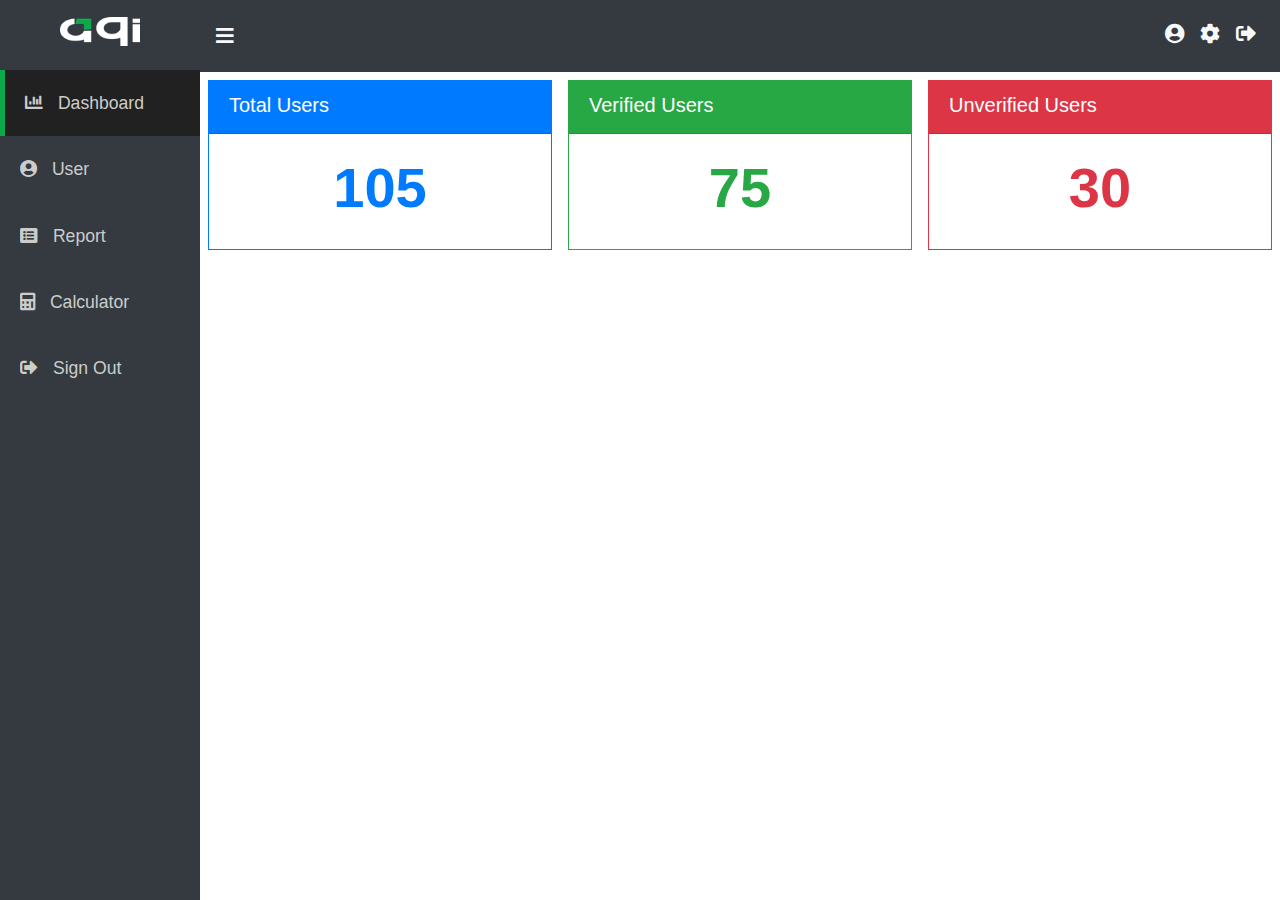
<file: index.html>
<!DOCTYPE html>
<html lang="en">

<head>
  <meta charset="UTF-8">
  <meta name="viewport" content="width=device-width, initial-scale=1.0">
  <title>Admin Panel</title>
  <link rel="stylesheet" href="https://stackpath.bootstrapcdn.com/bootstrap/4.5.0/css/bootstrap.min.css"/>
  <link rel="stylesheet" href="https://cdnjs.cloudflare.com/ajax/libs/font-awesome/5.14.0/css/all.min.css"/>
  <link rel="stylesheet" href="/static/style.css"/>
</head>

<body>
  <div class="main">
    <div class="navbar-side">
      <h6 class="py-3">
        <span class="icon icon_logo"><img src="/static/img/aqi_wtlogo.png"></span>
        <!-- <span class="link-text">AQI</span> -->
      </h6>
      <ul>
        <li><a href="#" class="link-active" title="Dashboard">
            <span class="icon"><i class="fas fa-chart-bar"></i></span>
            <span class="link-text">Dashboard</span>
          </a></li>
        <!-- <li>
          <a href="#" class="myBtn" data-toggle="collapse" data-target="#my-sub" title="Post" aria-expanded="false">
            <span class="icon"><i class="fas fa-list"></i></span>
            <span class="link-text">Post</span>
            <span class="ml-auto myCaret"></span>
          </a>
          <div id="my-sub" class="collapse bg-secondary">
            <a href="#" title="All Post">
              <span class="icon"><i class="fas fa-copy"></i></span>
              <span class="link-text">All Post</span>
            </a>
            <a href="#" title="Add Post">
              <span class="icon"><i class="fas fa-pen-fancy"></i></span>
              <span class="link-text">Add Post</span>
            </a>
          </div>
        </li> -->
        <li><a href="#" title="Profile">
            <span class="icon"><i class="fas fa-user-circle"></i></span>
            <span class="link-text">User</span>
          </a></li>
        <li><a href="#" title="Category">
            <span class="icon"><i class="fas fa-list-alt"></i></span>
            <span class="link-text">Report</span>
          </a></li>
        <li><a href="#" title="Comment">
            <span class="icon"><i class="fas fa-calculator"></i></span>
            <span class="link-text">Calculator</span>
          </a></li>
        <li><a href="#" title="Sign Out">
            <span class="icon"><i class="fas fa-sign-out-alt"></i></span>
            <span class="link-text">Sign Out</span>
          </a></li>
      </ul>
    </div>
    <div class="content">
      <nav class="navbar navbar-dark bg-dark py-3">

        <a href="#" id="navBtn">
          <span id="changeIcon" class="fa fa-bars text-light"></span>
        </a>

        <div class="d-flex rt_logo">
            <a class="nav-link text-light px-2" href="#"><i class="fas fa-user-circle"></i></a>
          <a class="nav-link text-light px-2" href="#"><i class="fas fa-cog"></i></a>
          <a class="nav-link text-light px-2" href="#"><i class="fas fa-sign-out-alt"></i></a>
        </div>
      </nav>
      <div class="container-fluid">
        <div class="row">
          <div class="col-lg-4 col-md-6 p-2">
            <div class="card border-primary rounded-0">
              <div class="card-header bg-primary rounded-0">
                <h5 class="card-title text-white mb-1">Total Users</h5>
              </div>
              <div class="card-body">
                <h1 class="display-4 font-weight-bold text-primary text-center">105</h1>
              </div>
            </div>
          </div>

          <div class="col-lg-4 col-md-6 p-2">
            <div class="card border-success rounded-0">
              <div class="card-header bg-success rounded-0">
                <h5 class="card-title text-white mb-1">Verified Users</h5>
              </div>
              <div class="card-body">
                <h1 class="display-4 font-weight-bold text-success text-center">75</h1>
              </div>
            </div>
          </div>

          <div class="col-lg-4 p-2">
            <div class="card border-danger rounded-0">
              <div class="card-header bg-danger rounded-0">
                <h5 class="card-title text-white mb-1">Unverified Users</h5>
              </div>
              <div class="card-body">
                <h1 class="display-4 font-weight-bold text-danger text-center">30</h1>
              </div>
            </div>
          </div>
        </div>
      </div>
    </div>
    <script src="https://cdnjs.cloudflare.com/ajax/libs/jquery/3.5.1/jquery.min.js"></script>
    <script src="https://cdn.jsdelivr.net/npm/popper.js@1.16.0/dist/umd/popper.min.js"></script>
    <script src="https://stackpath.bootstrapcdn.com/bootstrap/4.5.0/js/bootstrap.min.js"></script>
    <script src="/static/index.js"></script>
</body>

</html>
</file>
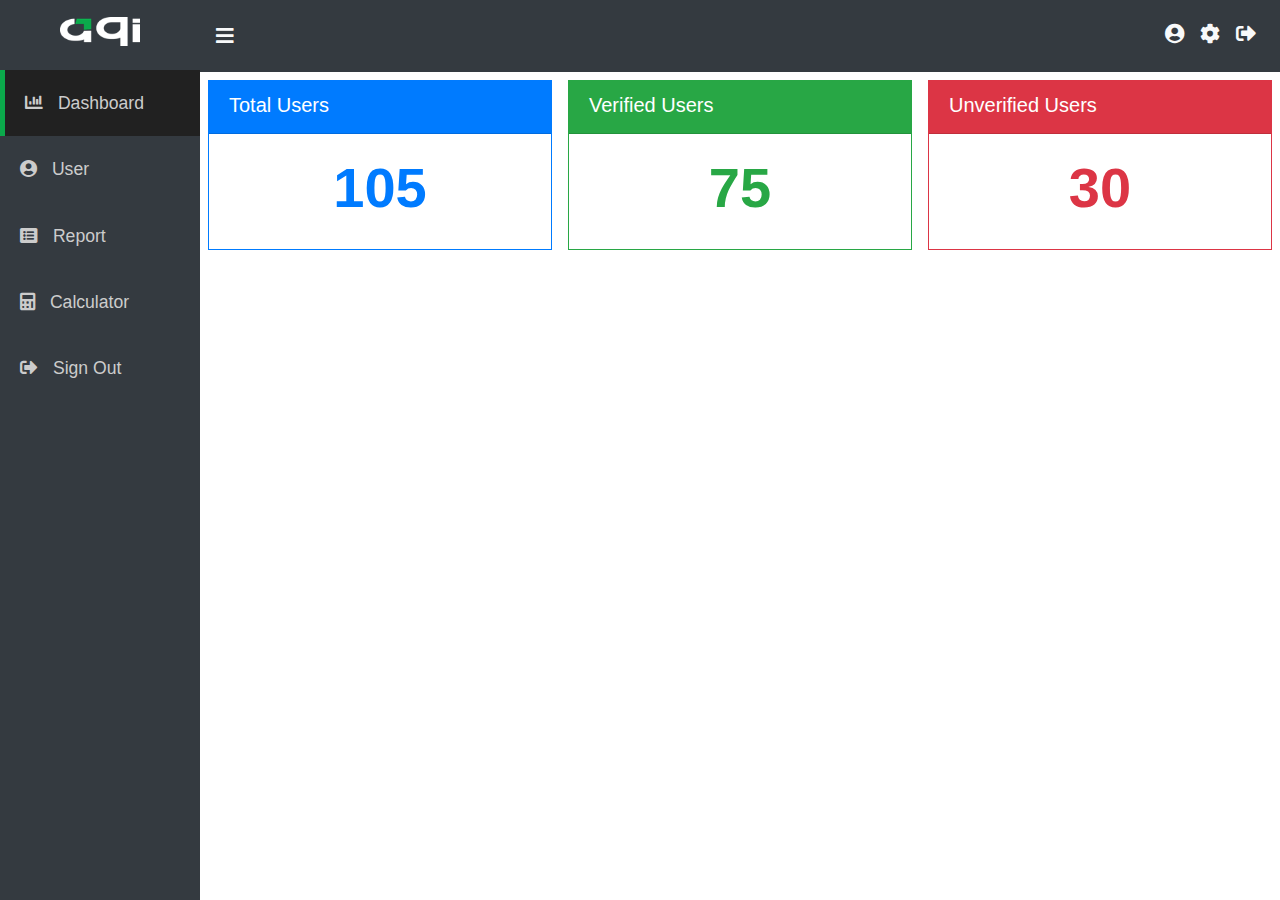
<file: templates/index.html>
<!DOCTYPE html>
<html lang="en">

<head>
  <meta charset="UTF-8">
  <meta name="viewport" content="width=device-width, initial-scale=1.0">
  <title>Admin Panel</title>
  <link rel="stylesheet" href="https://stackpath.bootstrapcdn.com/bootstrap/4.5.0/css/bootstrap.min.css"/>
  <link rel="stylesheet" href="https://cdnjs.cloudflare.com/ajax/libs/font-awesome/5.14.0/css/all.min.css"/>
  <link rel="stylesheet" href="/static/style.css"/>
</head>

<body>
  <div class="main">
    <div class="navbar-side">
      <h6 class="py-3">
        <span class="icon icon_logo"><img src="/static/img/aqi_wtlogo.png"></span>
        <!-- <span class="link-text">AQI</span> -->
      </h6>
      <ul>
        <li><a href="#" class="link-active" title="Dashboard">
            <span class="icon"><i class="fas fa-chart-bar"></i></span>
            <span class="link-text">Dashboard</span>
          </a></li>
        <!-- <li>
          <a href="#" class="myBtn" data-toggle="collapse" data-target="#my-sub" title="Post" aria-expanded="false">
            <span class="icon"><i class="fas fa-list"></i></span>
            <span class="link-text">Post</span>
            <span class="ml-auto myCaret"></span>
          </a>
          <div id="my-sub" class="collapse bg-secondary">
            <a href="#" title="All Post">
              <span class="icon"><i class="fas fa-copy"></i></span>
              <span class="link-text">All Post</span>
            </a>
            <a href="#" title="Add Post">
              <span class="icon"><i class="fas fa-pen-fancy"></i></span>
              <span class="link-text">Add Post</span>
            </a>
          </div>
        </li> -->
        <li><a href="#" title="Profile">
            <span class="icon"><i class="fas fa-user-circle"></i></span>
            <span class="link-text">User</span>
          </a></li>
        <li><a href="#" title="Category">
            <span class="icon"><i class="fas fa-list-alt"></i></span>
            <span class="link-text">Report</span>
          </a></li>
        <li><a href="#" title="Comment">
            <span class="icon"><i class="fas fa-calculator"></i></span>
            <span class="link-text">Calculator</span>
          </a></li>
        <li><a href="#" title="Sign Out">
            <span class="icon"><i class="fas fa-sign-out-alt"></i></span>
            <span class="link-text">Sign Out</span>
          </a></li>
      </ul>
    </div>
    <div class="content">
      <nav class="navbar navbar-dark bg-dark py-3">

        <a href="#" id="navBtn">
          <span id="changeIcon" class="fa fa-bars text-light"></span>
        </a>

        <div class="d-flex rt_logo">
            <a class="nav-link text-light px-2" href="#"><i class="fas fa-user-circle"></i></a>
          <a class="nav-link text-light px-2" href="#"><i class="fas fa-cog"></i></a>
          <a class="nav-link text-light px-2" href="#"><i class="fas fa-sign-out-alt"></i></a>
        </div>
      </nav>
      <div class="container-fluid">
        <div class="row">
          <div class="col-lg-4 col-md-6 p-2">
            <div class="card border-primary rounded-0">
              <div class="card-header bg-primary rounded-0">
                <h5 class="card-title text-white mb-1">Total Users</h5>
              </div>
              <div class="card-body">
                <h1 class="display-4 font-weight-bold text-primary text-center">105</h1>
              </div>
            </div>
          </div>

          <div class="col-lg-4 col-md-6 p-2">
            <div class="card border-success rounded-0">
              <div class="card-header bg-success rounded-0">
                <h5 class="card-title text-white mb-1">Verified Users</h5>
              </div>
              <div class="card-body">
                <h1 class="display-4 font-weight-bold text-success text-center">75</h1>
              </div>
            </div>
          </div>

          <div class="col-lg-4 p-2">
            <div class="card border-danger rounded-0">
              <div class="card-header bg-danger rounded-0">
                <h5 class="card-title text-white mb-1">Unverified Users</h5>
              </div>
              <div class="card-body">
                <h1 class="display-4 font-weight-bold text-danger text-center">30</h1>
              </div>
            </div>
          </div>
        </div>
      </div>
    </div>
    <script src="https://cdnjs.cloudflare.com/ajax/libs/jquery/3.5.1/jquery.min.js"></script>
    <script src="https://cdn.jsdelivr.net/npm/popper.js@1.16.0/dist/umd/popper.min.js"></script>
    <script src="https://stackpath.bootstrapcdn.com/bootstrap/4.5.0/js/bootstrap.min.js"></script>
    <script src="/static/index.js"></script>
</body>

</html>
</file>
<file: static/style.css>
* {
    margin: 0;
    padding: 0;
    -webkit-box-sizing: border-box;
    box-sizing: border-box;
  }
  
  body {
    font-family: "Segoe UI", Tahoma, Geneva, Verdana, sans-serif;
  }
  
  .navbar-side {
    width: 200px;
    height: 100vh;
    position: fixed;
    background-color: #343a40;
    -webkit-transition: 0.2s all ease-in-out;
    transition: 0.2s all ease-in-out;
  }
  
  .navbar-side h6 {
    text-align: center;
    color: #fff;
    font-size: 18px;
    line-height: 1.6;
    white-space: nowrap;
  }
  
  .navbar-side ul li {
    list-style-type: none;
  }
  
  .navbar-side ul li a {
    padding: 20px 10px;
    display: inline-block;
    text-decoration: none;
    color: #ccc;
    font-size: 1.1em;
    width: 100%;
    padding-left: 20px;
    -webkit-transition: 0.2s all ease-in-out;
    transition: 0.2s all ease-in-out;
    white-space: nowrap;
  }
  
  .navbar-side ul li a:hover,
  .navbar-side ul li a.link-active {
    background-color: #212121;
    border-left: 5px solid #0BA94B;
  }
  
  .navbar-side ul li a .icon {
    padding-right: 10px;
  }

  .icon_logo img{
    width: 80px;
  }

  .rt_logo .nav-link i{
    font-size: 20px;
  }
  
  .content {
    margin-left: 200px;
    -webkit-transition: 0.2s all ease-in-out;
    transition: 0.2s all ease-in-out;
  }
  
  .content #navBtn {
    font-size: 20px;
  }
  
  .main.animate .navbar-side {
    width: 60px;
    -webkit-transition: 0.2s all ease-in-out;
    transition: 0.2s all ease-in-out;
  }

  .main.animate .navbar-side .icon_logo img{
    width: 35px;
  }
  
  .main.animate .navbar-side .link-text {
    display: none;
  }
  
  .main.animate .navbar-side .myCaret {
    display: none;
  }
  
  .main.animate .content {
    margin-left: 60px;
  }
  
  .myBtn[aria-expanded="false"] .myCaret:before {
    font-family: "Font Awesome 5 Free";
    font-weight: 900;
    content: "f107";
    float: right;
    transition: all 0.5s;
  }
  
  .myBtn[aria-expanded="true"] .myCaret:before {
    font-family: "Font Awesome 5 Free";
    font-weight: 900;
    content: "f107";
    float: right;
    transition: all 0.5s;
    -webkit-transform: rotate(180deg);
    -moz-transform: rotate(180deg);
    transform: rotate(180deg);
  }
  
  @media (max-width: 991px) {
    .main .navbar-side {
      width: 40px;
      -webkit-transition: 0.2s all ease-in-out;
      transition: 0.2s all ease-in-out;
      font-size: 0.8em;
    }
    .main .navbar-side .link-text {
      display: none;
    }
    .main .navbar-side .caret {
      display: none;
    }
    .main .navbar-side h6 {
      font-size: 1.2em;
      line-height: 1.9;
    }
    .main .navbar-side ul li a {
      padding-left: 10px;
    }
    .main .navbar-side ul li a:hover,
    .main .navbar-side ul li a.link-active {
      border-left: 2px solid #ccc;
    }
    .main .content {
      margin-left: 40px;
    }
    .main.animate .navbar-side {
      width: 150px;
      -webkit-transition: 0.2s all ease-in-out;
      transition: 0.2s all ease-in-out;
    }
    .main.animate .navbar-side .link-text {
      display: inline-block;
    }
    .main.animate .navbar-side .caret {
      display: block;
    }
    .main.animate .content {
      margin-left: 150px;
    }
    .myCaret {
      display: none;
    }
    .icon_logo img{
        width: 35px;
    }
    .rt_logo .nav-link i{
        font-size: 16px;
    }
  }
</file>
